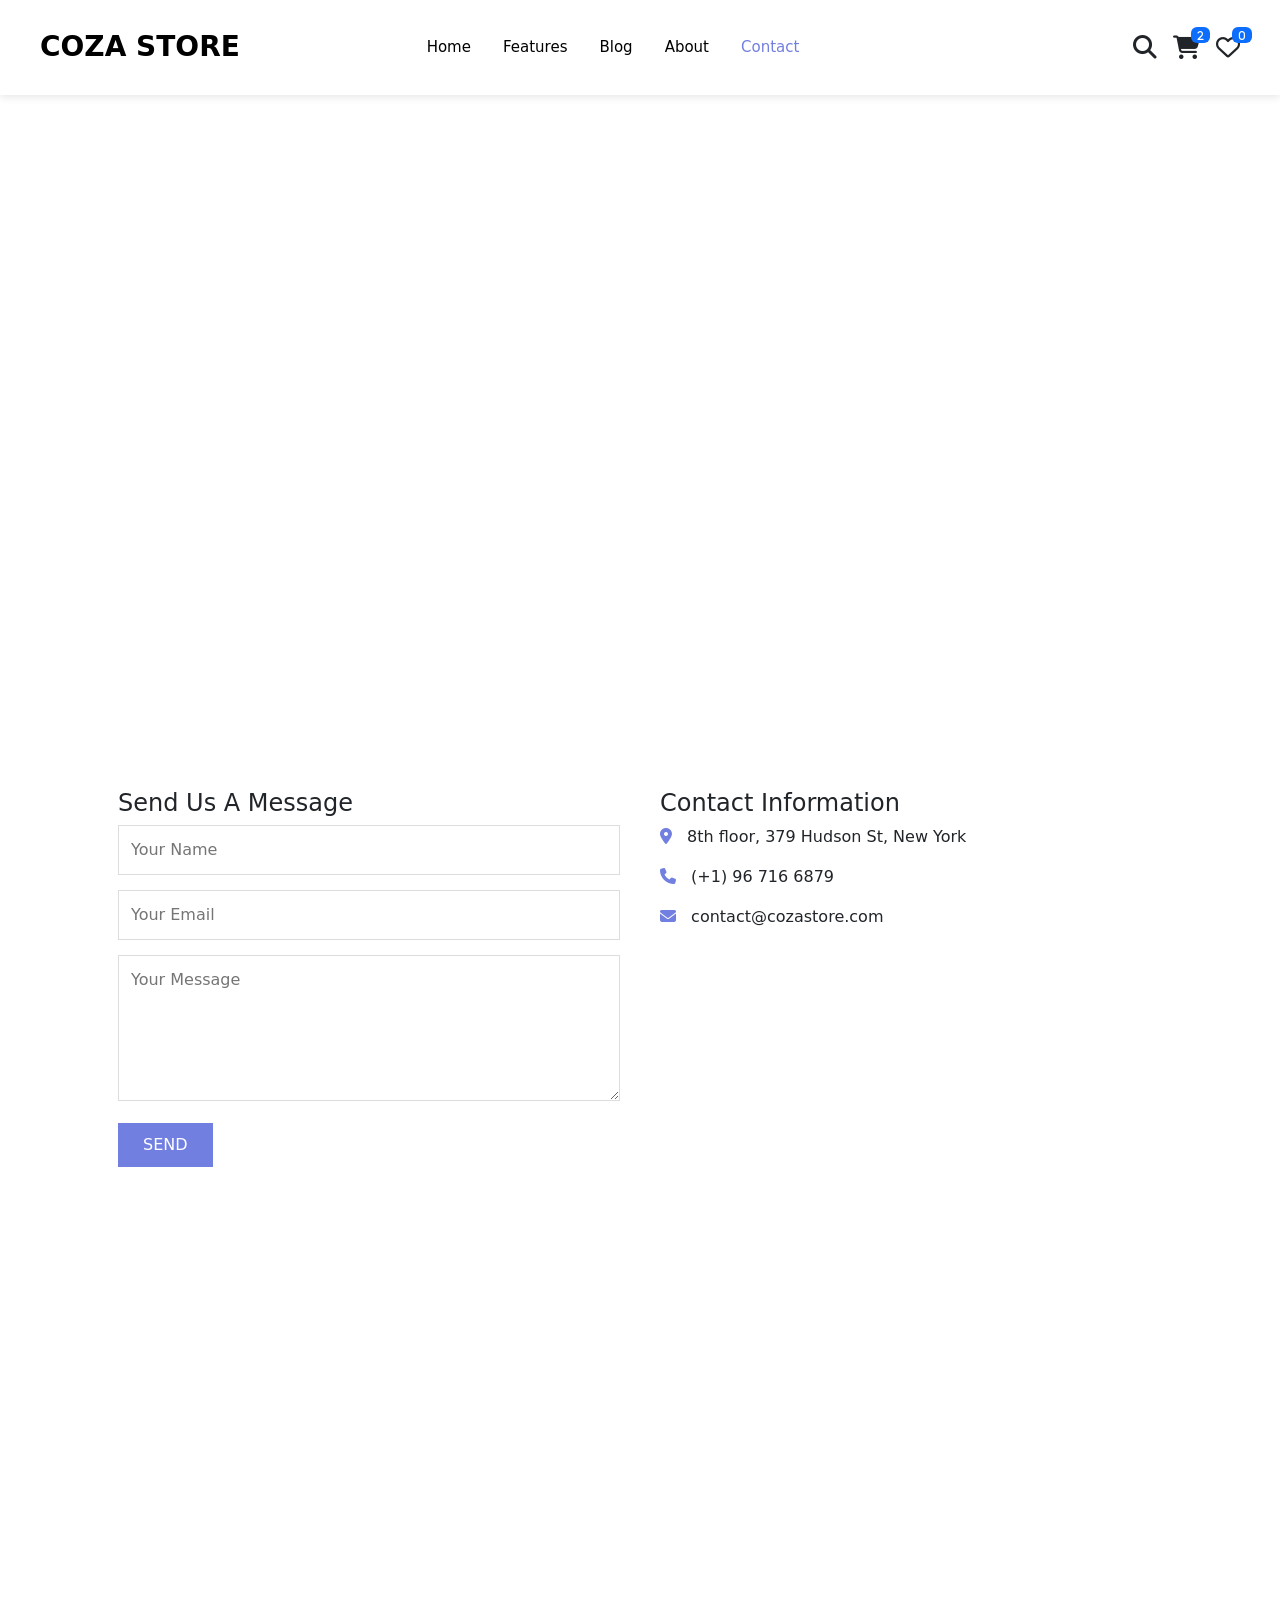
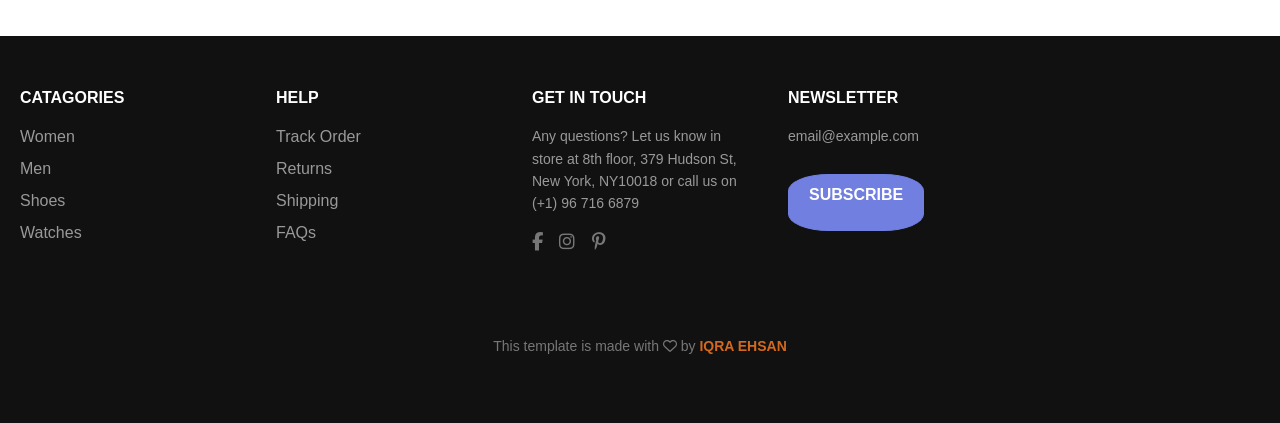
<file: contact.html>
<!DOCTYPE html>
<html lang="en">
<head>
  <meta charset="UTF-8">
  <title>Contact</title>
  <meta name="viewport" content="width=device-width, initial-scale=1.0">

  <link rel="stylesheet" href="https://cdn.jsdelivr.net/npm/bootstrap@5.3.8/dist/css/bootstrap.min.css">
  <link rel="stylesheet" href="./contact.css">
  <link rel="stylesheet" href="./style.css">
  <link rel="stylesheet" href="https://cdnjs.cloudflare.com/ajax/libs/font-awesome/6.5.0/css/all.min.css">
</head>

<body>
      <header class="site-header">
        <nav class="navbar navbar-expand-lg bg-white">


            <!-- LOGO -->
            <a class="navbar-brand fw-bold " href="#"><b>COZA</b> STORE</a>


            <!-- Desktop Links -->
            <div class="d-none d-lg-flex mx-auto" id="desktopNav">
                <ul class="navbar-nav gap-3">
                    <li class="nav-item"><a class="nav-link" href="./index.html">Home</a></li>
                    <li class="nav-item"><a class="nav-link" href="#">Features</a></li>
                    <li class="nav-item"><a class="nav-link" href="#">Blog</a></li>
                    <li class="nav-item"><a class="nav-link" href="#">About</a></li>
                    <li class="nav-item"><a class="nav-link text-primary" href="./contact.html">Contact</a></li>
                </ul>
            </div>

            <!-- Desktop Icons -->
            <div class="d-none d-lg-flex ms-auto gap-3 fs-4 icons-box">
                <i class="fa-solid fa-magnifying-glass"></i>
                <i class="fa-solid fa-cart-shopping position-relative">
                    <span class="badge bg-primary position-absolute top-0 start-100">2</span>
                </i>
                <i class="fa-regular fa-heart position-relative">
                    <span class="badge bg-primary position-absolute top-0 start-100">0</span>
                </i>
            </div>


            <!-- HAMBURGER BUTTON -->

            <button class="navbar-toggler d-lg-none" type="button" data-bs-toggle="offcanvas"
                data-bs-target="#mobileMenu" aria-controls="mobileMenu" aria-label="Toggle navigation">
                <span class="navbar-toggler-icon"></span>
            </button>


            <!-- Offcanvas for Mobile -->
            <div class="offcanvas offcanvas-end d-lg-none" tabindex="-1" id="mobileMenu"
                aria-labelledby="mobileMenuLabel">
                <div class="offcanvas-header">
                    <h5 class="offcanvas-title" id="mobileMenuLabel">Menu</h5>
                    <button type="button" class="btn-close text-reset" data-bs-dismiss="offcanvas"
                        aria-label="Close"></button>
                </div>
                <div class="offcanvas-body">
                    <ul class="navbar-nav justify-content-end flex-grow-1 pe-3">
                        <li class="nav-item"><a class="nav-link" href="./index.html">Home</a></li>
                        <li class="nav-item"><a class="nav-link" href="#">Features</a></li>
                        <li class="nav-item"><a class="nav-link" href="#">Blog</a></li>
                        <li class="nav-item"><a class="nav-link" href="#">About</a></li>
                        <li class="nav-item"><a class="nav-link" href="./contact.html">Contact</a></li>
                    </ul>
                </div>
                <!-- Mobile Icons -->
                <div class="d-flex gap-3 fs-4 mt-3">
                    <i class="fa-solid fa-magnifying-glass"></i>
                    <i class="fa-solid fa-cart-shopping position-relative">
                        <span class="badge bg-primary position-absolute top-0 start-100">2</span>
                    </i>
                    <i class="fa-regular fa-heart position-relative">
                        <span class="badge bg-primary position-absolute top-0 start-100">0</span>
                    </i>
                </div>

            </div>


        </nav>


    </header>


  <main>

    <!-- ---------------------contact-img-div-------------------- -->
    <section>
      <div class="contact-img-div">
        <h1>Contact</h1>
      </div>
    </section>

      <!-- ----------------contact ke content k liye---------------- -->
    <section>
      <div id="contact-content"></div>
    </section>

  </main>

  <!-- FOOTER (same as home/about) -->

  <!-- FOOTER -->
    <footer class="footer">
        <div>
            <ul><b>CATAGORIES</b></ul>
            <li><a href="#">Women</a></li>
            <li><a href="#">Men</a></li>
            <li><a href="#">Shoes</a></li>
            <li><a href="#">Watches</a></li>
        </div>
        <div>
            <ul><b>HELP</b></ul>
            <li><a href="#">Track Order</a></li>
            <li><a href="#">Returns</a></li>
            <li><a href="#">Shipping</a></li>
            <li><a href="#">FAQs</a></li>
        </div>
        <div>
            <b>GET IN TOUCH</b>
            <p>Any questions? Let us know in store at 8th floor,
                379 Hudson St, New York, NY10018 or
                call us on (+1) 96 716 6879
            </p>
            <span>
                <i class="fa-brands fa-facebook-f"></i>
                <i class="fa-brands fa-instagram"></i>
                <i class="fa-brands fa-pinterest-p"></i>
            </span>
        </div>
        <div>
            <b>NEWSLETTER</b>
            <p>email@example.com</p>
            <button type="button" class="btn btn-primary subs"><b>SUBSCRIBE</b></button>
        </div>
        <!-- FOOTER BOTTOM -->

        <p>
            This template is made with <i class="fa-regular fa-heart"></i> by <span class="nm-highlght">IQRA
                EHSAN</span>
        </p>


    </footer>

  <script src="./contact.js"></script>
  <script src="https://cdn.jsdelivr.net/npm/bootstrap@5.3.8/dist/js/bootstrap.bundle.min.js"></script>
</body>
</html>
</file>
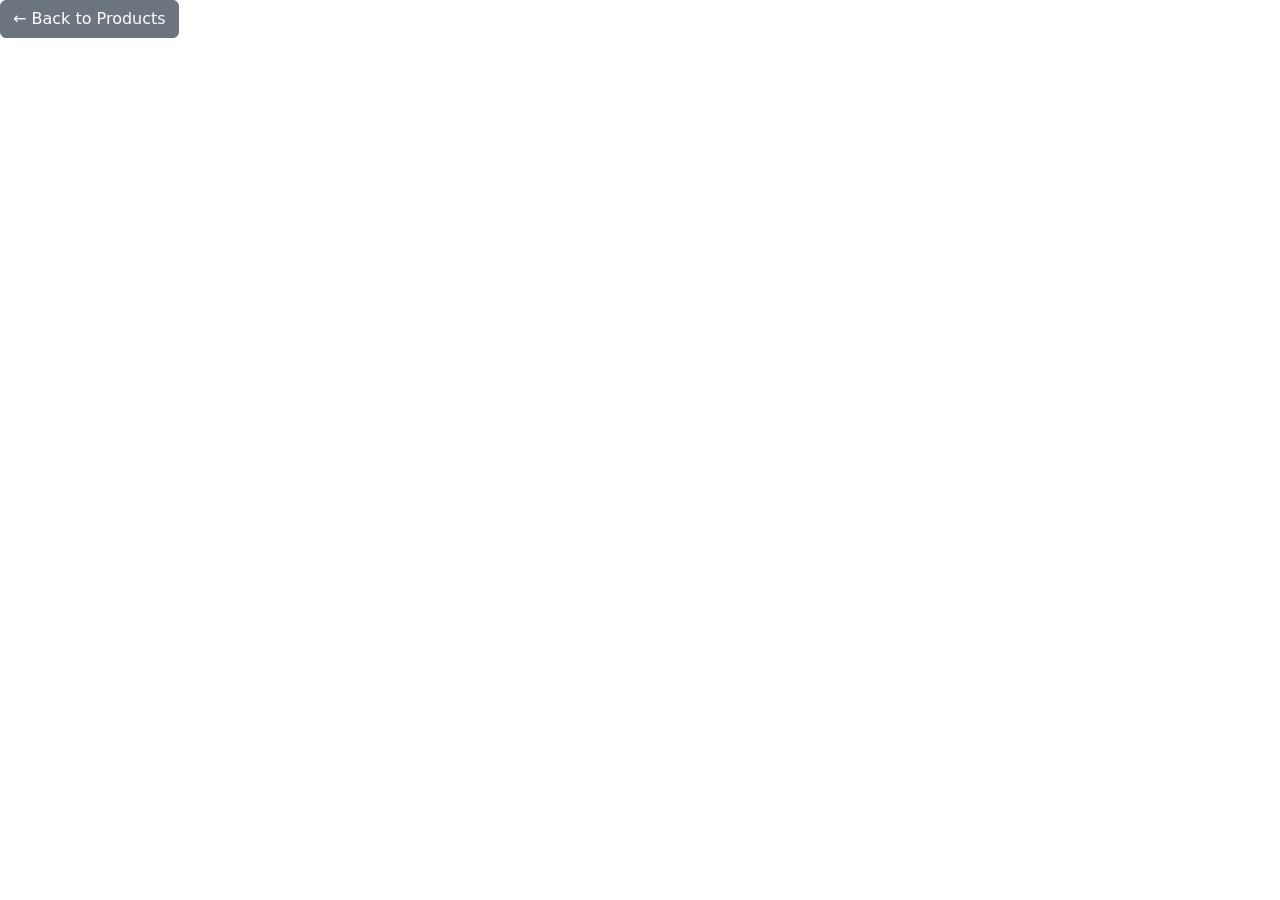
<file: productDetailPage.html>
<!DOCTYPE html>
<html lang="en">

<head>
    <meta charset="UTF-8">
    <meta name="viewport" content="width=device-width, initial-scale=1.0">
    <title>PRODUCT DETAIL PAGE</title>
    <link rel="stylesheet" href="https://cdn.jsdelivr.net/npm/bootstrap@5.3.8/dist/css/bootstrap.min.css">
    <link rel="stylesheet" href="./style.css">
    <link rel="stylesheet" href="./productDetail.css">
    


</head>

<body>

 <button onclick="goBack()" class="btn btn-secondary mb-3">
        ← Back to Products
    </button>


    <div class="container my-5">
 <div id="product-detail"></div>
    </div>
   



    <script src="./productDetail.js"></script>
</body>

</html>
</file>
<file: contact.css>
.contact-img-div {
  background-image: url("https://plus.unsplash.com/premium_photo-1732563561246-0432d3af8144?q=80&w=871&auto=format&fit=crop&ixlib=rb-4.1.0&ixid=M3wxMjA3fDB8MHxwaG90by1wYWdlfHx8fGVufDB8fHx8fA%3D%3D");
  height: 70vh;
  background-size: cover;
  background-position: center;
  display: flex;
  align-items: center;
  justify-content: center;
}

.contact-img-div h1 {
  color: white;
  font-size: 3.5rem;
  font-weight: 700;
}

/* CONTACT SECTION */
.contact-wrapper {
  padding: 4rem 3rem;
}

.contact-box {
  display: flex;
  gap: 40px;
  flex-wrap: wrap;
}

/* FORM */
.contact-form {
  flex: 1;
}

.contact-form input,
.contact-form textarea {
  width: 100%;
  padding: 12px;
  margin-bottom: 15px;
  border: 1px solid #ddd;
}

.contact-form button {
  background: #717fe0;
  color: #fff;
  border: none;
  padding: 10px 25px;
}

/* INFO */
.contact-info {
  flex: 1;
}

.contact-info i {
  color: #717fe0;
  margin-right: 10px;
}

/* MAP */
.map-box iframe {
  width: 100%;
  height: 350px;
  border: 0;
}

@media (max-width: 768px) {
  .contact-box {
    flex-direction: column;
  }
}
</file>
<file: style.css>
/* ===== HEADER ===== */
.site-header {
  position: sticky;
  top: 0;
  z-index: 1000;
  background: #fff;
  box-shadow: 0 2px 8px rgba(0, 0, 0, 0.1);
  padding: 10px 40px;
}
.site-header i {
  cursor: pointer;
  transition: 0.3s;
}

.site-header i:hover {
  color: #717fe0;
}

/* LOGO */
.navbar-brand {
  font-size: 28px;
  font-weight: 800;
  color: #000 !important;
}

/* NAV LINKS */
.navbar-nav .nav-link {
  color: #000;
  font-size: 15px;
  font-weight: 500;
  padding: 8px 0;
  transition: 0.3s;
}

.navbar-nav .nav-link:hover {
  color: #717fe0;
}



/* Home active */
.navbar-nav .nav-link.text-primary {
  color: #717fe0 !important;
}


/* BADGE */
.site-header .badge {
  font-size: 10px;
  padding: 3px 6px;
  top: -8px !important; /* adjust vertical */
  left: 65% !important; /* adjust horizontal */
  background-color: #717fe0;
}

/* HAMBURGER BUTTON */
.navbar-toggler {
  border: none;
}

.navbar-toggler:focus {
  box-shadow: none;
}


  .navbar-nav {
    text-align: center;
  }

  .navbar-nav .nav-item {
    margin: 10px 0;
  }

  /* icons center on mobile */
  .d-lg-none {
    justify-content: center;
    margin-bottom: 10px;
  }
/* MOBILE */
@media (max-width: 991px) {
  .navbar-nav {
    text-align: center;
  }
}
/*header khatam*/


/*..................................for crousel....................................*/

.carousel-caption{
  position: absolute;
  top: 50%;
  transform: translateY(-50%);
  text-align: left;
  color: #000;
}
.carousel-caption p{
  font-size: 30px;
  color: #000;
}

.carousel-caption h1{
  font-size: 50px;
  font-weight: 700;
  color: #000;
  margin-bottom: 20px;
}

/*.................................. crousel end ....................................*/




/* ===== PRODUCT CARD IMAGE HOVER EFFECT (HOME PAGE) ===== */

.card {
  overflow: hidden;   /* image card ke bahar na nikle */
}

.card img {
  transition: transform 0.5s ease;
}

.card:hover img {
  transform: scale(1.2);
}


/* ===== PRODUCT CARD IMAGE HOVER EFFECT (HOME PAGE) ===== */

/* ..............................for #loader .........................*/

#loader {
  font-size: 20px;
  color: #717fe0;

}

/* .....................................button*................................*/

.load-btn-div{
  padding:40px 20px;
}


.load-btn{
  background:#f5f5f5;
  color:#000;
  border:1px solid #000;
  padding:14px 38px;
  transition:.3s;
}


.load-btn:hover{
  background:#000;
  color:#fff;
  transform:translateY(-3px);
}




/* FOOTER */
.footer {
  background-color: #111;
  padding: 50px 20px;
  color: #999;
  display: grid;
  grid-template-columns: repeat(auto-fit, minmax(200px, 1fr));
gap: 40px;
  font-family: Arial, sans-serif;
}

/* HEADINGS */
.footer b {
  color: #fff;
  display: block;
  margin-bottom: 15px;
  font-size: 16px;
}

/* LIST STYLE REMOVE */
.footer ul,
.footer li {
  list-style: none;
  padding: 0;
  margin: 0;
}

/* LINKS */
.footer a {
  color: #999;
  text-decoration: none;
  display: block;
  margin-bottom: 8px;
  transition: 0.3s;
}

.footer a:hover {
  color: #007bff;
}

/* PARAGRAPH */
.footer p {
  color: #999;
  font-size: 14px;
  line-height: 1.6;
}

/* ICONS */
.footer span i {
  color: #777;
  margin-right: 12px;
  font-size: 18px;
  cursor: pointer;
}

.footer span i:hover {
  color: #717fe0;
}

/* SUBSCRIBE BUTTON */
.subs {
  margin-top: 10px;
  background-color: #717fe0;
  color: #fff;
  border: 1px solid #717fe0;
  padding: 8px 20px !important;


  border-radius: 30%;
  cursor: pointer;
  transition: 0.3s;

}

.subs:hover {
  background-color: #fff !important;
  color: #717fe0 !important;
}

/* FOOTER BOTTOM LINE */
.footer>p {
  grid-column: 1 / -1;
  text-align: center;
  margin-top: 40px;
  font-size: 14px;
  color: #777;
}

.footer>p i {
  color: #777;
}
.nm-highlght{
  color: chocolate;
   font-weight: bolder;
}
.nm-highlght:hover{
  color: darkorange;
  font-weight: bolder;
  font: 20px;
  font-size: 1.2rem ;
}
</file>
<file: productDetail.css>
/* ===== PRODUCT DETAIL PAGE (DARAZ STYLE) ===== */

.product-detail-wrapper {
  display: grid;
  grid-template-columns: 1fr 1fr;
  gap: 40px;
  align-items: flex-start;
}

/* IMAGE SECTION */
.product-image-box {
  border: 1px solid #eee;
  padding: 20px;
}

.product-image-box img {
  width: 100%;
  height: 420px;
  object-fit: contain;
}

/* INFO SECTION */
.product-info h2 {
  font-size: 26px;
  font-weight: 700;
  margin-bottom: 15px;
}

.product-price {
  font-size: 28px;
  color: #717fe0;
  font-weight: 700;
  margin-bottom: 15px;
}

.product-category {
  font-size: 14px;
  color: #777;
  margin-bottom: 20px;
}

.product-desc {
  font-size: 15px;
  line-height: 1.7;
  margin-bottom: 25px;
  color: #444;
}

/* BUTTONS */
.action-buttons {
  display: flex;
  gap: 15px;
}

.btn-cart {
  background: #000;
  color: #fff;
  padding: 12px 30px;
  border: none;
}

.btn-buy {
  background: #717fe0;
  color: #fff;
  padding: 12px 30px;
  border: none;
}

.btn-cart:hover,
.btn-buy:hover {
  opacity: 0.9;
}

/* MOBILE */
@media (max-width: 768px) {
  .product-detail-wrapper {
    grid-template-columns: 1fr;
  }

  .product-image-box img {
    height: 300px;
  }
}
</file>
